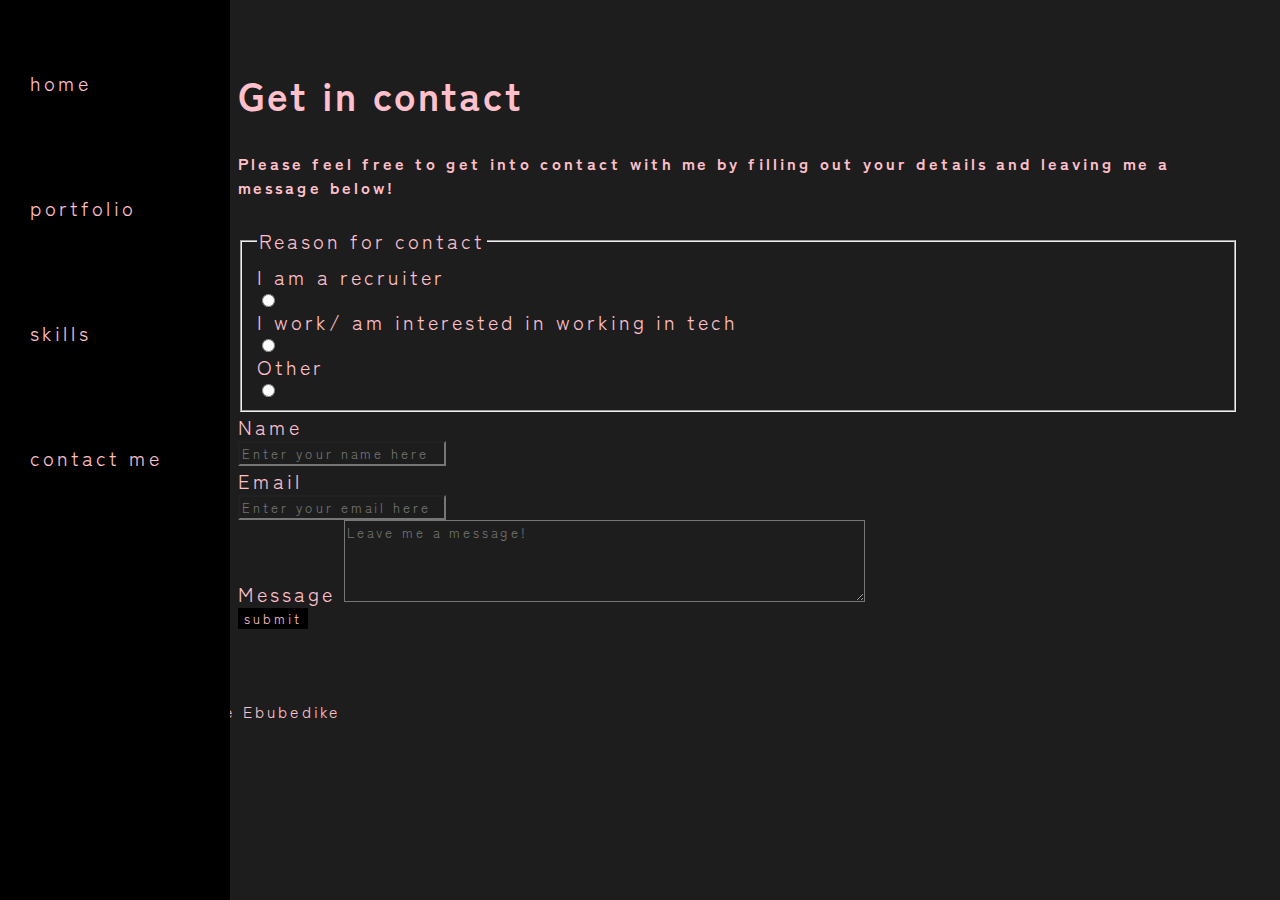
<file: contact.html>
<!DOCTYPE html>
<html>
    <head>
        <title>Chloe Ebubedike | Contact </title>
        <link rel="stylesheet" href="style.css">
        <link rel="preconnect" href="https://fonts.googleapis.com">
        <link rel="preconnect" href="https://fonts.gstatic.com" crossorigin>
        <link href="https://fonts.googleapis.com/css2?family=Zen+Kaku+Gothic+New&display=swap" rel="stylesheet">
        <link rel="stylesheet" href="https://cdnjs.cloudflare.com/ajax/libs/font-awesome/4.7.0/css/font-awesome.min.css">
        <meta name="viewport" content="width=device-width, initial-scale=1.0">
    </head>
    <body>
        <main class="contact-main">
            <div class="contact-title">
                <h1 id="title"> Get in contact </h1>
                <h5 id="description">Please feel free to get into contact with me by filling out your details and leaving me a message below!</h5>
             </div>
            <nav class="sidenav" style="background-color: black;">
                <a href="/index.html"> Home </a>
                <br>
                <a href="/portfolio.html"> Portfolio </a>
                <br>
                <a href="/about.html"> Skills </a>
                <br>
                <a href="/contact.html"> Contact me </a>
                
                
            </nav>
            
            <form >
                
                    <fieldset class="radio form-small">
                        
                            <legend> Reason for contact</legend>
                            <div class="contact-reason">
                                <div class="contact-radio">
                                    <label class="small-text" for="recruiter"> I am a recruiter </label>
                                    <input id="recruiter" type="radio" name="contact-reason" value="recruiter" tabindex="1"> 
                                </div>
                            

                            
                            <div class="contact-radio">
                                <label class="small-text" for="work-in-tech"> I work/ am interested in working in tech </label>
                                <input id="work-in-tech" type="radio" name="contact-reason" value="work-in-tech" tabindex="1"> 
                                
                            </div>
                            
                            <div class="contact-radio">
                                <label class="small-text" for="other"> Other </label>
                                    <input id="other" type="radio" name="contact-reason" value="other" tabindex="1"> 
                            </div>
                        </div>
                    </fieldset>
                

                <div id="contact-fields">
                    <div class="contact-message">
                        <label for="contact-fields"> Name </label>
                        <input id="contact-fields contact-name" placeholder="Enter your name here" required class="form-small form-style"> </input>
                        <label for="contact-fields"> Email </label>
                        <input  id="contact-fields" type= "email" placeholder="Enter your email here" required class="form-small form-style"> </input>
                        <label for="contact-fields"> Message</label>
                        <textarea id="contact-fields" name= "contact-fields" rows="4" cols="50" placeholder="Leave me a message!" class="form-small form-style"></textarea>
                        <button id="contact-fields" type="submit" tabindex="2" class="form-small"> submit</button>
                    </div>
                </div>
            </form>


        </main>

        <footer>
            <div class="footer-links">
                <a href="https://www.linkedin.com/in/chloeebubedike/" class="fa fa-linkedin" target = "_blank"></a>
                <a href="https://github.com/chloeebubedike" class="fa fa-github" target = "_blank"></a>
                <a href="https://twitter.com/coding_chloe" class="fa fa-twitter" target = "_blank"></a>
            </div>
            <p class="footer-signature">
                Website made by Chloe Ebubedike
            </p>
    
        </footer>
    </body>
</html>
</file>
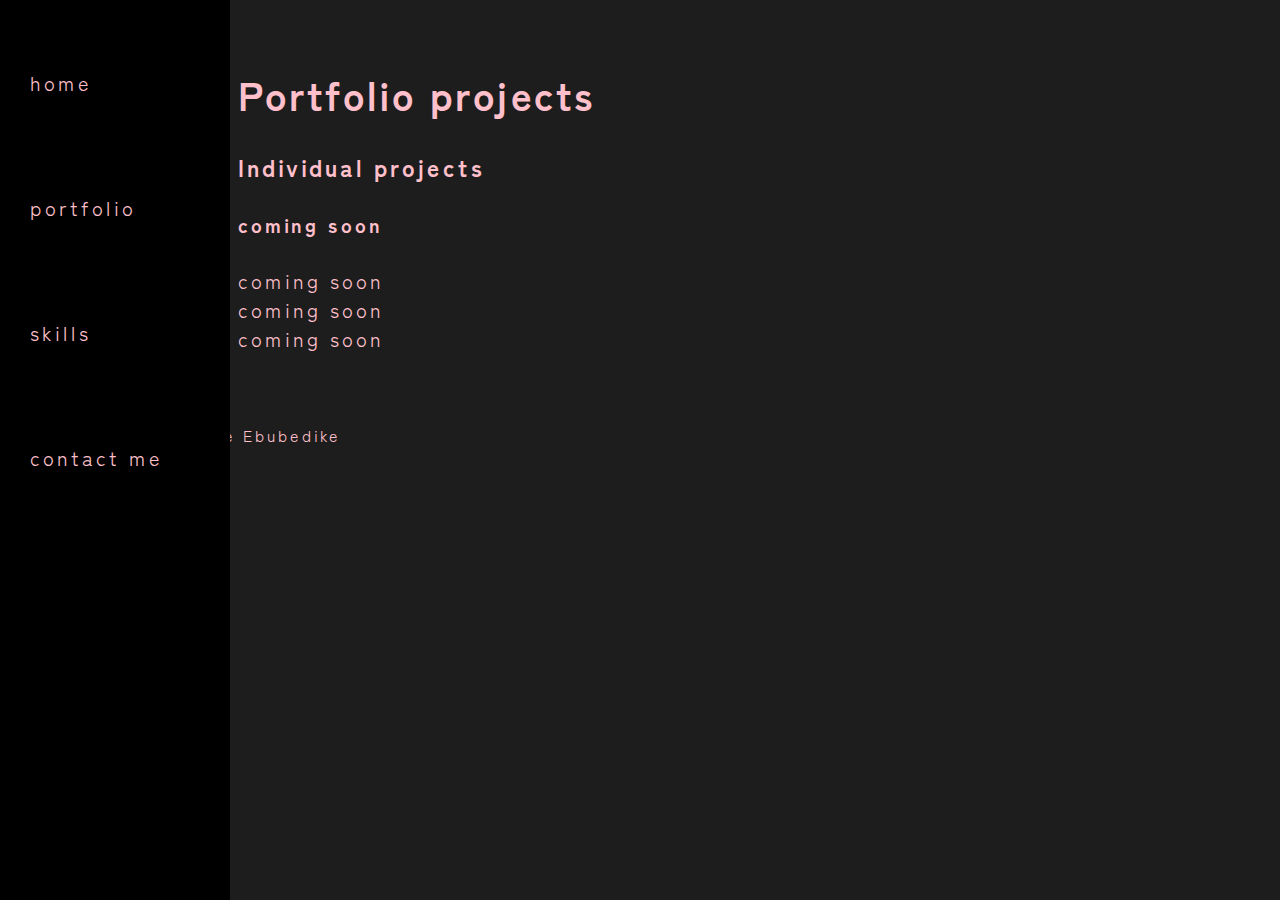
<file: portfolio.html>
<!DOCTYPE html>

<html>
    <head>
        <title>Chloe Ebubedike | Projects  </title>
        <link rel="stylesheet" href="style.css">
        <link rel="preconnect" href="https://fonts.googleapis.com">
        <link rel="preconnect" href="https://fonts.gstatic.com" crossorigin>
        <link href="https://fonts.googleapis.com/css2?family=Zen+Kaku+Gothic+New&display=swap" rel="stylesheet">
        <link rel="stylesheet" href="https://cdnjs.cloudflare.com/ajax/libs/font-awesome/4.7.0/css/font-awesome.min.css">
        <meta name="viewport" content="width=device-width, initial-scale=1.0">

    </head>
    <body>
        <nav class="sidenav" style="background-color: black;">
            <a href="/index.html"> Home </a>
            <br>
            <a href="/portfolio.html"> Portfolio </a>
            <br>
            <a href="/about.html"> Skills </a>
            <br>
            <a href="/contact.html"> Contact me </a>
        </nav>

        <main>
            <h1 id="title">Portfolio projects</h1>
            <h3> Individual projects</h3>
            <div class="container-skills-one">
                <div class="grid-center"> 
                    <h4>coming soon </h4>
            
                </div>
                <div class="grid-center"> coming soon </div>
                <div class="grid-center"> coming soon</div>
                <div class="grid-center"> coming soon</div>
                
            </div>
            
            <!--<p> Note to self: mention technologies used and talk about details of the project and process of the development. Link code and live demo</p>
            <p>Potential gamified theme: https://www.youtube.com/watch?v=FuqYk0ChRVY</p>
            <p>ALL projects should be able to generate income for me </p>
            <ol>
                <li> Project 1 -Automated spotify playlist website (API) </li>
                <li> Project 2 -Netflix clone (twist - only indepedent films/ improved UX/UI/ React?)  </li>
                <li> Project 3 - Better Finance - Gamified financial coach/ budgeter (small businesses or niche for women or both! ) (winners, losers, encouragement) (UX/UI)</li>
                <li> Project 4 - App for young business owners i.e. lashes, hair, estis (finance/ organisational related)</li>
            </ol>
        -->
        </main>

        <footer>
            <div class="footer-links">
                <a href="https://www.linkedin.com/in/chloeebubedike/" class="fa fa-linkedin" target = "_blank"></a>
                <a href="https://github.com/chloeebubedike" class="fa fa-github" target = "_blank"></a>
                <a href="https://twitter.com/coding_chloe" class="fa fa-twitter" target = "_blank"></a>
            </div>
            <p class="footer-signature">
                Website made by Chloe Ebubedike
            </p>
    
        </footer>


    </body>







</html>
</file>
<file: style.css>
*{
    background-color: #1d1d1d;
    color: pink;
    font-family: 'Zen Kaku Gothic New', sans-serif;
    letter-spacing: 3px;
}

/*html{
    font-size: 40px;
}


body {
    width: 100%;

}
*/

.sidenav {
    /*Video CSS*/
    display:none;

    /*height: 100%; */
    width: 200px;
    position: fixed;
    z-index: 1;
    top: 0;
    left: 0;
    background-color: black !important;
    color: pink;
    overflow-x: hidden;
    padding-top: 20px;
    text-transform: lowercase;
    padding-left: 30px;
    font-size: 20px;
    line-height: 100px;

}

.sidenav a {
    background-color: black;
    

}

main .intro{
    width:100%;
    padding: 20px 20px 20px;
    line-height: 1.3;
    font-size: 20px;
    
}

main .CTA{
    width:100%;
    padding: 0px 20px 10px;
    line-height: 1;
    font-size: 14px;
    font-style: italic;
    text-transform: lowercase;
    
}

.intro{
    font-size: 1em;
    font-weight: bold;
    margin-top: 100px;
    height: 250px;
    padding-bottom: 0px;
    margin-bottom: 0px;
    display: block;
    text-transform: lowercase;

}



button{
    background-color: black;
    display: block; 
    border: 0 none;
    cursor: pointer;
}

button:hover{
    background-color:pink;
    color: black;
}

a:link{
    text-decoration: none;
    background-color: black;
}

a:hover{
    color: white;
}

input{
    display: block;
}



@media only screen and (min-width: 810px) {
    .sidenav {
        /*Video CSS*/
        display: block;
        height: 100%;
        width: 140px;
        position: fixed;
        z-index: 1;
        top: 0;
        left: 0;
        background-color: black !important;
        color: pink;
        /*overflow-x: hidden;*/
        padding-top: 20px;
        line-height: 10px;
        text-transform: lowercase;
        padding-left: 30px;
        font-size: 15px;
        line-height: 100px;
    
    }
    main{
        margin: 0 auto;
        margin-left: 140px;
        width: 600px;
        padding: 30px;
    }
    main .intro{
        width:500px;
        height: 150px;
        padding: 20px 20px 20px;
        line-height: 1.3;
        font-size: 20px;
        
    }
    main .CTA{
        width:500px;
        padding: 0px 20px 10px;
        line-height: 1;
        font-size: 14px;
        font-style: italic;
        text-transform: lowercase;
        
    }


}

@media only screen and (min-width: 1000px) {
    main{
        margin: 0 auto;
        margin-left: 200px;
        width: 1000px;
        font-size: 20px;
    }

    .sidenav {
        /*Video CSS*/
        display: block;
        height: 100%;
        width: 200px;
        position: fixed;
        z-index: 1;
        top: 0;
        left: 0;
        background-color: black !important;
        color: pink;
        /*overflow-x: hidden;*/
        padding-top: 20px;
        line-height: 10px;
        text-transform: lowercase;
        padding-left: 30px;
        font-size: 20px;
        line-height: 125px;
    
    }

    .intro{
        height: 150px;
    }


}
</file>
